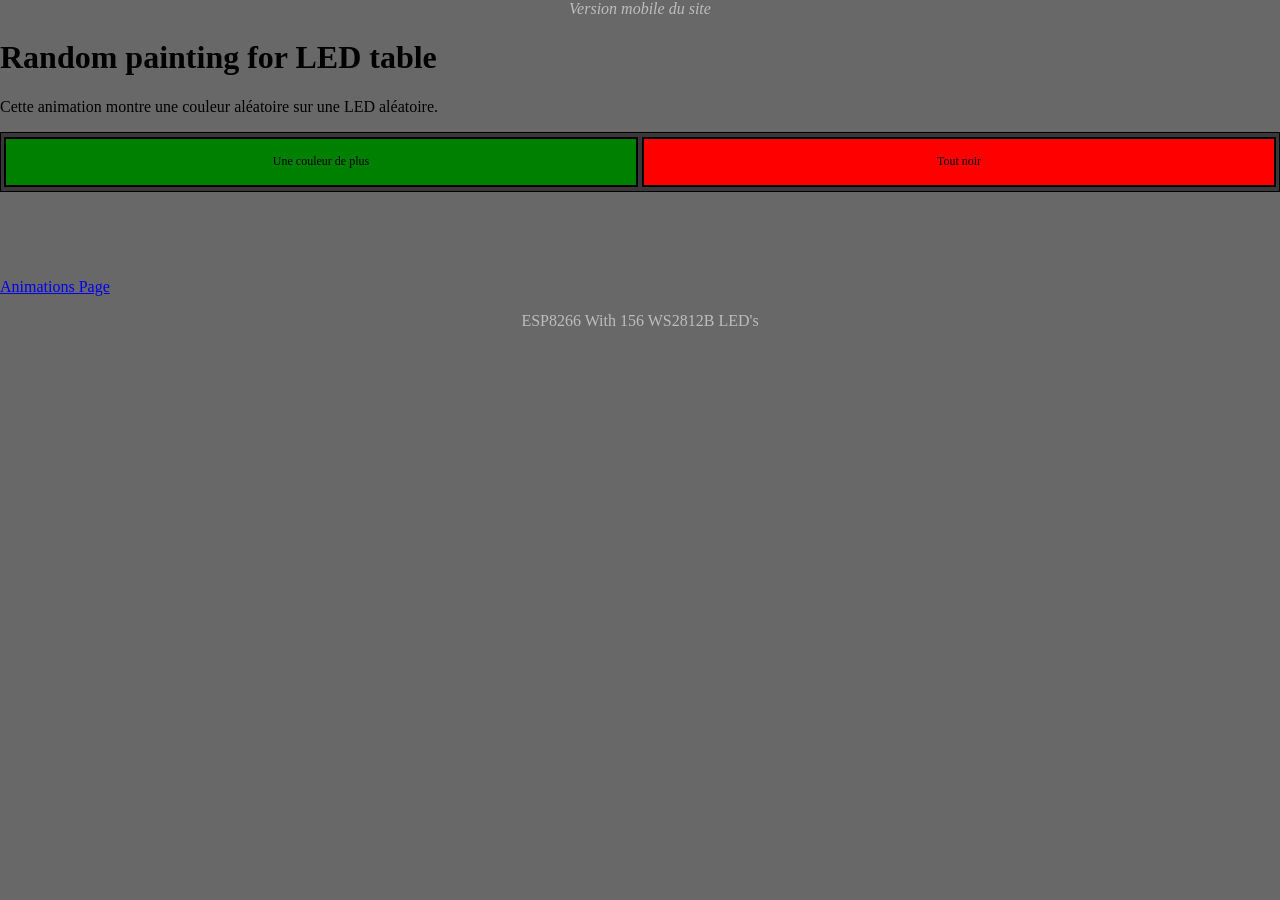
<file: src/data/index.html>
<html>
    <head>
        <meta charset="UTF-8" />
        <meta content="width=device-width, initial-scale=1.0, minimum-scale=1.0, maximum-scale=1.0, user-scalable=No" name="viewport" />
        <title>ESP Server</title>
        <link href="style.css" rel="stylesheet" />
        <script type="text/javascript" src="script.js"></script>
    </head>
    <body>
        <h1 style="font-family: 'Comic Sans MS';">Random painting for LED table</h1>

        <p style="font-family: 'Comic Sans MS';">Cette animation montre une couleur al&eacute;atoire sur une LED al&eacute;atoire.</p>

        <table class="table">
            <tr>
                <td width="50%">
                    <div align="center"><button class="cbtn" id="RandomColor" onclick="btnSendPerformed()" style="background-color: green;">Une couleur de plus</button></div>
                </td>
                <td width="50%">
                    <div align="center"><button class="cbtn" id="RAZ" onclick="btnAllBlackPerformed()" style="background-color: red;">Tout noir</button></div>
                </td>
            </tr>
        </table>
        <p id="kk">&nbsp;</p>
        <p>
            <BR><BR><a href="/animation.html">Animations Page</a><BR>
        </p>
    </body>
</html>
</file>
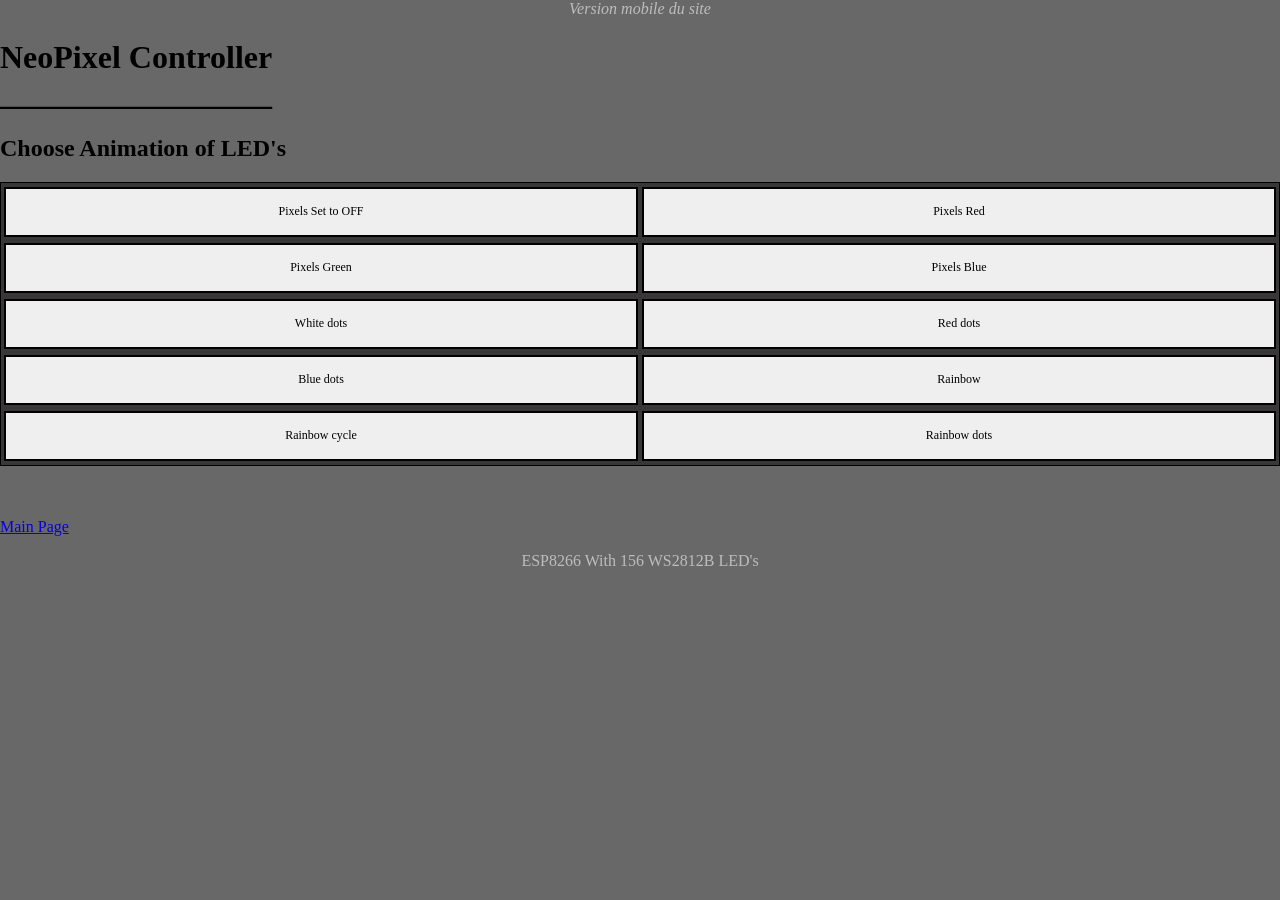
<file: src/data/animation.html>
<html>
    <head>
        <meta charset="UTF-8" />
        <meta content="width=device-width, initial-scale=1.0, minimum-scale=1.0, maximum-scale=1.0, user-scalable=No" name="viewport" />
        <title>Webpage NeoPixel Controller</title>
        <link href="style.css" rel="stylesheet" />
        <script>
            function clickButton(i) {
                var request = new XMLHttpRequest();
                request.open("GET", "pixel_animation=" + i, true);
                request.send(null);
            }
        </script>
    </head>
    <body>
        <h1>NeoPixel Controller<BR>_________________</h1>
        <h2>Choose Animation of LED's</h2>

        <table class="table">
            <tr>
                <td width="50%">
                    <div align="center"><button class="cbtn" id="LED0" onclick="clickButton(0)">Pixels Set to OFF</button></div>
                </td>
                <td width="50%">
                    <div align="center"><button class="cbtn" id="LED1" onclick="clickButton(1)">Pixels Red</button></div>
                </td>
            </tr>
            <tr>
                <td width="50%">
                    <div align="center"><button class="cbtn" id="LED2" onclick="clickButton(2)">Pixels Green</button></div>
                </td>
                <td width="50%">
                    <div align="center"><button class="cbtn" id="LED3" onclick="clickButton(3)">Pixels Blue</button></div>
                </td>
            </tr>
            <tr>
                <td width="50%">
                    <div align="center"><button class="cbtn" id="LED4" onclick="clickButton(4)">White dots</button></div>
                </td>
                <td width="50%">
                    <div align="center"><button class="cbtn" id="LED5" onclick="clickButton(5)">Red dots</button></div>
                </td>
            </tr>
            <tr>
                <td width="50%">
                    <div align="center"><button class="cbtn" id="LED6" onclick="clickButton(6)">Blue dots</button></div>
                </td>
                <td width="50%">
                    <div align="center"><button class="cbtn" id="LED7" onclick="clickButton(7)">Rainbow</button></div>
                </td>
            </tr>
            <tr>
                <td width="50%">
                    <div align="center"><button class="cbtn" id="LED8" onclick="clickButton(8)">Rainbow cycle</button></div>
                </td>
                <td width="50%">
                    <div align="center"><button class="cbtn" id="LED9" onclick="clickButton(9)">Rainbow dots</button></div>
                </td>
            </tr>
        </table>
        <p>
            <BR><BR><a href="/index.html">Main Page</a><BR>
        </p>
        <!--
        <h2>
            <BR>Animated Neopixels ANY TYPE !<BR>
        </h2>
        <h3>
            ESP8266 With 40 WS2812B LED's<BR>
        </h3>
        <h4>
            Compiled Using ver. 1.6.5-1160-gef26c5f, built on Sep 30, 2015<BR>
        </h4>
        <h5>
            Compiled Using ver. 1.6.5-1160-gef26c5f, built on Sep 30, 2015<BR>
        </h5>
        <h6>
            Compiled Using ver. 1.6.5-1160-gef26c5f, built on Sep 30, 2015<BR>
        </h6>
        <p>
            Compiled Using ver. 1.6.5-1160-gef26c5f, built on Sep 30, 2015<BR>
        </p>
        -->
    </body>
</file>
<file: src/data/style.css>
@media (max-width: 1400px) {
    * {box-sizing: border-box;}
    body {
        width: auto;
        margin: 0;
        padding: 0;
        background-color: #686868;
        -ms-touch-action: manipulation !important;
        font-family: 'Comic Sans MS';
    }
    img,table,td,blockquote,code,pre,textarea,input,iframe,object,embed,video {
        max-width: 100%;
    }
    img {
        height: auto;
    }
    textarea,
    table,
    td,
    th,
    code,
    pre,
    samp {
        -webkit-hyphens: auto; /* c�sure propre */
        -moz-hyphens: auto;
        hyphens: auto;
        word-wrap: break-word; /* passage � la ligne forc� */
    }
    code,
    pre,
    samp {
        white-space: pre-wrap; /* passage � la ligne sp�cifique pour les �l�ments � ch�sse fixe */
    }
    .element1,
    .element2 {
        float: none;
        width: auto;
    }
    .hide_mobile {
        display: none !important;
    }
    body:before {
        content: "Version mobile du site";
        display: block;
        text-align: center;
        font-style: italic;
        color: #BDBDBD;
    }
    body:after {
        content: "ESP8266 With 156 WS2812B LED's";
        display: block;
        text-align: center;
        color: #BDBDBD;
    }
    .cbtn {
        border-style: solid;
        color: #000;
        font:12px 'Comic Sans MS';
        border-color: #000;
        text-align: center;
        display: inline-block;
        margin-top: 1px;
        margin-bottom:1px;
        cursor: pointer;
        width: 100%;
        height: 50px;
    }
    .table {
        border: 1px solid #000000;
        font-family: 'Comic Sans MS';
        width: 1400px;
        background-color: #393737;
    }
}
</file>
